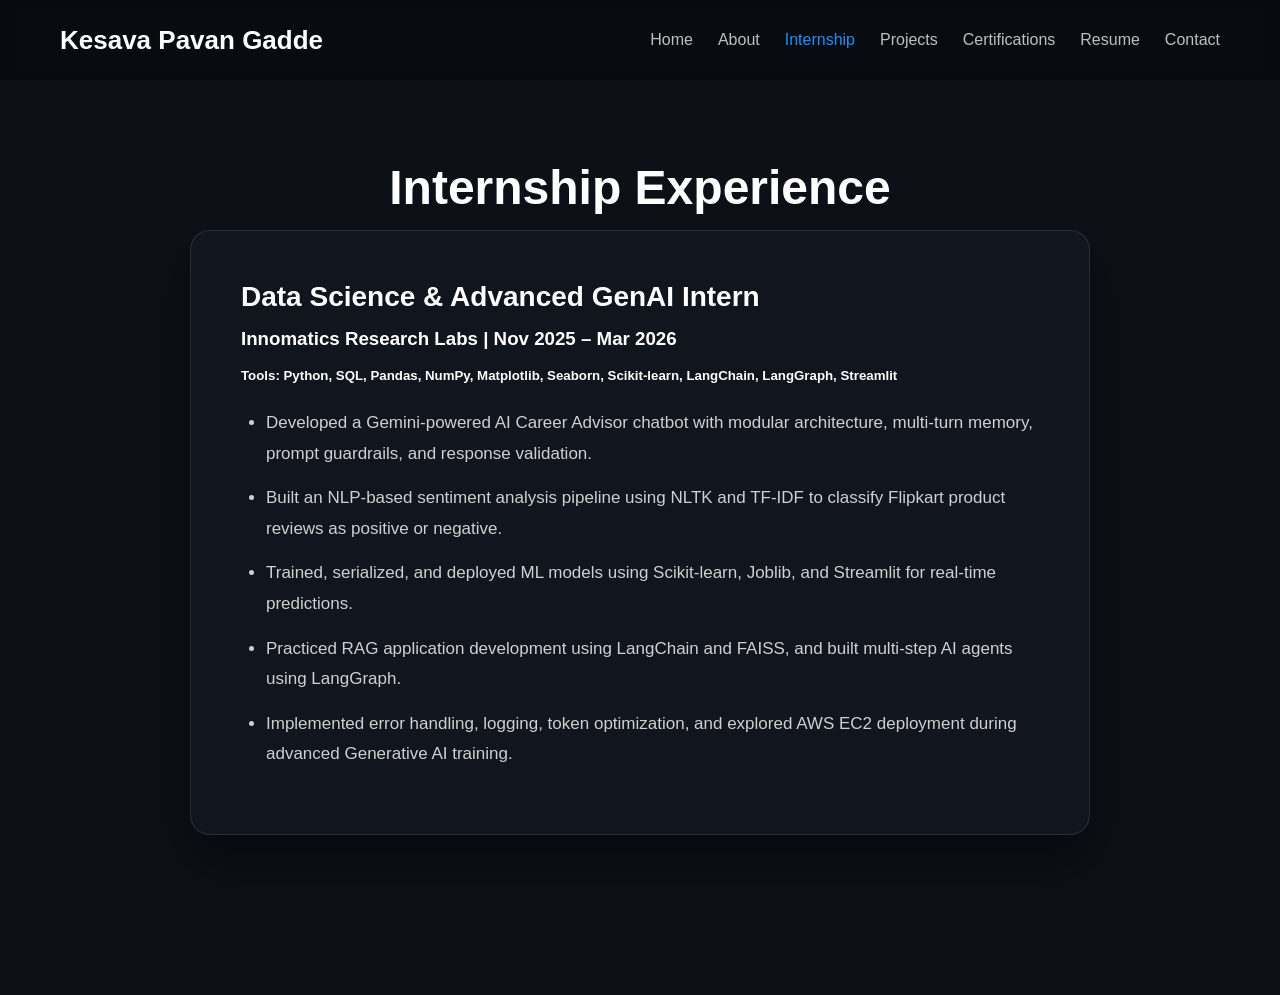
<file: internship.html>
<!DOCTYPE html>
<html lang="en">
<head>
    <meta charset="UTF-8">
    <meta name="viewport" content="width=device-width, initial-scale=1.0">
    <title>Internship | Kesava Pavan Gadde</title>
    <link rel="stylesheet" href="style.css">
</head>

<body>

<!-- NAVBAR -->
<header>
    <nav>
        <h2 class="logo">Kesava Pavan Gadde</h2>
        <ul>
            <li><a href="index.html">Home</a></li>
            <li><a href="about.html">About</a></li>
            <li><a class="active" href="internship.html">Internship</a></li>
            <li><a href="projects.html">Projects</a></li>
            <li><a href="certifications.html">Certifications</a></li>
            <li><a href="resume.html">Resume</a></li>
            <li><a href="contact.html">Contact</a></li>
        </ul>
    </nav>
</header>

<!-- INTERNSHIP SECTION -->
<section class="internship-section animate-page">

    <h1 class="section-title">Internship Experience</h1>

<div class="internship-card">

    <h2>
        Data Science & Advanced GenAI Intern 
    </h2>

    <h3>
        Innomatics Research Labs    |  Nov 2025 – Mar 2026
    </h3>

    <br>

    <h5>Tools: Python, SQL, Pandas, NumPy, Matplotlib, Seaborn, Scikit-learn, LangChain, LangGraph, Streamlit</h5>

    <ul>
        <li>Developed a Gemini-powered AI Career Advisor chatbot with modular architecture, multi-turn memory, prompt guardrails, and response validation.</li>

        <li>Built an NLP-based sentiment analysis pipeline using NLTK and TF-IDF to classify Flipkart product reviews as positive or negative.</li>

        <li>Trained, serialized, and deployed ML models using Scikit-learn, Joblib, and Streamlit for real-time predictions.</li>

        <li>Practiced RAG application development using LangChain and FAISS, and built multi-step AI agents using LangGraph.</li>

        <li>Implemented error handling, logging, token optimization, and explored AWS EC2 deployment during advanced Generative AI training.</li>
    </ul>

</div>



</section>

</body>
</html>
</file>
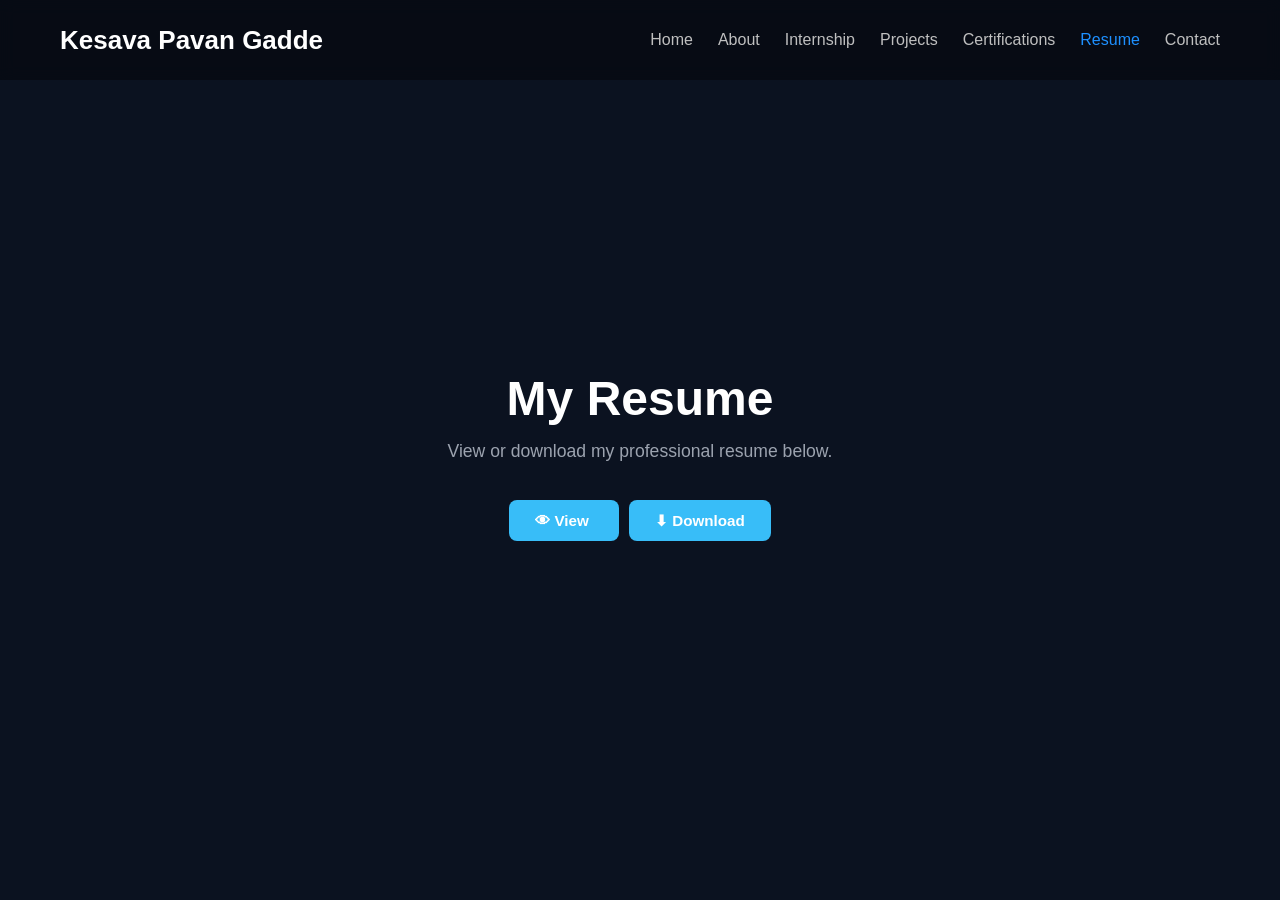
<file: resume.html>
<!DOCTYPE html>
<html lang="en">
<head>
    <meta charset="UTF-8">
    <meta name="viewport" content="width=device-width, initial-scale=1.0">
    <title>Skills | Kesava Pavan Gadde</title>
    <link rel="stylesheet" href="style.css">
</head>

<body>

<!-- NAVBAR -->
<header>
    <nav>
        <h2 class="logo">Kesava Pavan Gadde</h2>
        <ul>
            <li><a href="index.html">Home</a></li>
            <li><a href="about.html">About</a></li>
            <li><a href="internship.html">Internship</a></li>
            <li><a href="projects.html">Projects</a></li>
            <li><a href="certifications.html">Certifications</a></li>
            <li><a class="active" href="resume.html">Resume</a></li>
            <li><a href="contact.html">Contact</a></li>
        </ul>
    </nav>
</header>

<!-- RESUME DOWNLOAD SECTION -->
<section class="resume-section">

    <div class="resume-content">
        <h1 class="section-title">My Resume</h1>

        <p class="section-subtitle">
            View or download my professional resume below.
        </p>


        <a href="PDF/Kesava_Pavan_Gadde_Resume(Agent).pdf" target="_blank" class="btn view-btn">
            👁 View
        </a>

        <a href="PDF/Kesava_Pavan_Gadde_Resume(Agent).pdf" download class="btn download-btn">
            ⬇ Download
        </a>
                
     </div>
</body>
</html>
</file>
<file: style.css>
/* ============================== */
/* ROOT VARIABLES */
/* ============================== */
:root {
    --nav-height: 80px;
    --primary: #1e90ff;
    --bg-dark: #0d1117;
    --card-bg: #11161e;
}

/* ============================== */
/* RESET */
/* ============================== */
* {
    margin: 0;
    padding: 0;
    box-sizing: border-box;
    font-family: Poppins, sans-serif;
}

html {
    scroll-behavior: smooth;
}

body {
    background: var(--bg-dark);
    color: white;
    overflow-x: hidden;
}

img {
    max-width: 100%;
    display: block;
}

/* ============================== */
/* PARTICLES BACKGROUND */
/* ============================== */
#particles-js {
    position: fixed;
    inset: 0;
    z-index: 0;
    background: linear-gradient(to bottom, #0f172a, #0f1a25);
}

/* ============================== */
/* NAVBAR */
/* ============================== */
header {
    width: 100%;
    height: var(--nav-height);
    position: fixed;
    top: 0;
    z-index: 999;
    padding: 0 60px;
    background: rgba(0,0,0,0.35);
    backdrop-filter: blur(8px);
    display: flex;
    align-items: center;
}

nav {
    width: 100%;
    display: flex;
    justify-content: space-between;
    align-items: center;
}

.logo {
    font-size: 26px;
    font-weight: 700;
}

nav ul {
    display: flex;
    gap: 25px;
    list-style: none;
}

nav ul li a {
    text-decoration: none;
    font-size: 16px;
    color: #bfbfbf;
    transition: 0.3s;
}

nav ul li a:hover,
nav ul li a.active {
    color: var(--primary);
}

/* ============================== */
/* HOME / HERO */
/* ============================== */
.hero {
    min-height: calc(100vh - var(--nav-height));
    margin-top: var(--nav-height);
    display: flex;
    flex-direction: column;
    align-items: center;
    justify-content: center;
    text-align: center;
    position: relative;
    z-index: 5;
}

.hero h1 {
    font-size: 60px;
    font-weight: 800;
}

.hero span {
    color: var(--primary);
}

.typing-text {
    font-size: 25px;
    margin-top: 10px;
}

.btn {
    margin-top: 35px;
    padding: 14px 34px;
    background: var(--primary);
    color: white;
    border-radius: 8px;
    font-weight: 600;
    text-decoration: none;
    transition: 0.3s;
}

.btn:hover {
    background: #0d6efd;
}

/* ============================== */
/* SECTION TITLES */
/* ============================== */
.section-title {
    text-align: center;
    font-size: 42px;
    font-weight: 800;
}

.section-subtitle {
    font-size: 18px;
    color: #b5b5b5;
    max-width: 700px;
    margin: 15px auto 50px;
}

/* ============================== */
/* ABOUT */
/* ============================== */
.about-section {
    padding: 140px 60px;
}

.about-container {
    max-width: 1100px;
    margin: auto;
    display: flex;
    gap: 60px;
    align-items: center;
}

/* IMAGE CONTAINER */
.about-img {
    width: 260px;    
    height: 360px;
    flex-shrink: 0;
    overflow: hidden;
    border-radius: 18px;
}

/* IMAGE PERFECT FIT */
.about-img img {
    width: 100%;
    height: 100%;
    object-fit: cover;
    object-position: center;
    border: 2px solid rgba(255,255,255,0.8);
}

/* TEXT */
.about-text h2 {
    font-size: 28px;
    margin-bottom: 15px;
    font-style: italic;
    color: #1e90ff;
}

.about-text p {
    font-size: 18px;
    line-height: 1.7;
    color: #cfcfcf;
    font-style: normal;
}

/* ============================== */
/* ABOUT – SOCIAL MEDIA */
/* ============================== */
.social-links {
    display: flex;
    gap: 18px;
    margin-top: 18px;
    align-items: center;
}

.social-links a {
    display: inline-flex;
    align-items: center;
    justify-content: center;
    width: 42px;
    height: 42px;
    border-radius: 50%;
    background: rgba(30, 144, 255, 0.12);
    color: #1e90ff;
    font-size: 20px;
    text-decoration: none;
    transition: all 0.3s ease;
}

/* HOVER EFFECT */
.social-links a:hover {
    background: #1e90ff;
    color: #ffffff;
    transform: translateY(-4px);
    box-shadow: 0 10px 25px rgba(30, 144, 255, 0.4);
}


/* ============================== */
/* INTERNSHIP */
/* ============================== */
.internship-section {
    min-height: 100vh;
    padding: 160px 60px;
    text-align: center;
}

.internship-card {
    max-width: 900px;
    margin: auto;
    background: var(--card-bg);
    padding: 50px;
    border-radius: 20px;
    text-align: left;
    border: 1px solid rgba(255,255,255,0.1);
    box-shadow: 0 25px 50px rgba(0,0,0,0.5);
}

.internship-card h2 {
    font-size: 28px;
    margin-bottom: 15px;
}

.internship-card p {
    font-size: 18px;
    color: #d0d0d0;
}

.internship-card p strong {
    color: skyblue;
}

.internship-card ul li strong {
    color: skyblue;
}

.internship-card ul {
    margin-top: 25px;
    padding-left: 25px;
}

.internship-card ul li {
    font-size: 17px;
    line-height: 1.8;
    color: #cfcfcf;
    margin-bottom: 14px;
}

/* ============================== */
/* PROJECTS (GRID VIEW)           */
/* 4 per row, glass boundary      */
/* ============================== */

.project-section {
    padding: 140px 60px;
    text-align: center;
}

/* 4 projects per row -> 8 projects = 2 rows */
.project-grid {
    max-width: 1300px;
    margin: auto;
    display: grid;
    grid-template-columns: repeat(4, 1fr);
    gap: 28px;
}

/* PROJECT CARD (glass boundary) */
.project-card {
    position: relative;
    border-radius: 22px;
    overflow: hidden;
    height: 240px;
    background: rgba(255, 255, 255, 0.06);
    border: 1px solid rgba(255, 255, 255, 0.10);
    box-shadow:
        0 10px 28px rgba(0, 0, 0, 0.50),
        0 0 22px rgba(30, 144, 255, 0.14);
    transition: transform 0.4s ease, box-shadow 0.4s ease;
}

/* Glass inner glow (soft light just inside the edge) */
.project-card::before {
    content: "";
    position: absolute;
    inset: 0;
    z-index: 1;
    border-radius: inherit;
    pointer-events: none;
    box-shadow:
        inset 0 0 18px rgba(255, 255, 255, 0.12),
        inset 0 1px 1px rgba(255, 255, 255, 0.35);
}

/* Glass rim (bright edge on corners, fading in the middle) */
.project-card::after {
    content: "";
    position: absolute;
    inset: 0;
    z-index: 2;
    border-radius: inherit;
    pointer-events: none;
    padding: 1.5px;
    background: linear-gradient(
        135deg,
        rgba(255, 255, 255, 0.75) 0%,
        rgba(255, 255, 255, 0.08) 35%,
        rgba(30, 144, 255, 0.28) 65%,
        rgba(255, 255, 255, 0.55) 100%
    );
    -webkit-mask: linear-gradient(#fff 0 0) content-box, linear-gradient(#fff 0 0);
    -webkit-mask-composite: xor;
    mask: linear-gradient(#fff 0 0) content-box exclude, linear-gradient(#fff 0 0);
}

/* CLICKABLE AREA */
.project-card a {
    display: block;
    width: 100%;
    height: 100%;
}

/* IMAGE */
.project-card img {
    width: 100%;
    height: 100%;
    object-fit: cover;
    transition: transform 0.5s ease;
}

/* HOVER EFFECT */
.project-card:hover img {
    transform: scale(1.08);
}

.project-card:hover {
    transform: translateY(-6px);
    box-shadow:
        0 18px 40px rgba(0, 0, 0, 0.60),
        0 0 28px rgba(30, 144, 255, 0.28);
}

/* PROJECT TITLE */
.project-card h3 {
    position: absolute;
    bottom: 14px;
    left: 50%;
    transform: translateX(-50%);
    width: calc(100% - 28px);
    padding: 8px 10px;
    border-radius: 16px;
    font-size: 15px;
    font-weight: 600;
    line-height: 1.3;
    color: #fff;
    background: rgba(0, 0, 0, 0.55);
    border: 1px solid rgba(255, 255, 255, 0.15);
    backdrop-filter: blur(6px);
}

/* ============================== */
/* PROJECT MODAL */
/* ============================== */

.project-modal {
    position: fixed;
    inset: 0;
    background: rgba(0,0,0,0.85);
    display: none;
    align-items: center;
    justify-content: center;
    z-index: 2000;
}

/* OPEN MODAL WHEN CLICKED */
.project-modal:target {
    display: flex;
}

/* MODAL BOX */
.modal-box {
    background: #11161e;
    max-width: 800px;
    width: 90%;
    padding: 40px;
    border-radius: 20px;
    color: #fff;
    position: relative;
    animation: fadeUp 0.4s ease;
}

/* CLOSE BUTTON */
.close-btn {
    position: absolute;
    top: 15px;
    right: 20px;
    font-size: 30px;
    text-decoration: none;
    color: #fff;
}

/* MODAL IMAGE */
.modal-img {
    width: 100%;
    border-radius: 15px;
    margin-bottom: 20px;
}

/* GITHUB LINK */
.modal-box h2 a {
    color: #1e90ff;
    text-decoration:underline ;
}

.modal-box a {
    color: skyblue;
    text-decoration: underline;

}

.modal-box h2 a:hover {
    text-decoration: underline;
}

/* ============================== */
/* CERTIFICATIONS PAGE */
/* ============================== */

.cert-page {
    padding: 140px 60px;
    text-align: center;
}

.cert-container {
    max-width: 1100px;
    margin: auto;
    display: grid;
    grid-template-columns: repeat(auto-fit, minmax(260px, 1fr));
    gap: 40px;
}

/* CERT CARD */
.cert-card {
    background: #11161e;
    border-radius: 18px;
    overflow: hidden;
    border: 1px solid rgba(255,255,255,0.1);
    transition: transform 0.3s ease, border-color 0.3s ease;
}

.cert-card a {
    display: flex;
    flex-direction: column;
    align-items: center;
    padding: 25px;
    text-decoration: none;
    color: white;
}

/* IMAGE */
.cert-card img {
    width: 140px;
    height: 90px;
    object-fit: contain;
    margin-bottom: 15px;
}

/* TITLE */
.cert-card h3 {
    font-size: 16px;
    font-weight: 600;
    text-align: center;
}

/* HOVER EFFECT */
.cert-card:hover {
    transform: translateY(-8px);
    border-color: #1e90ff;
}

/* ============================== */
/* CERTIFICATION MODAL */
/* ============================== */

.cert-modal {
    position: fixed;
    inset: 0;
    background: rgba(0,0,0,0.85);
    display: none;
    align-items: center;
    justify-content: center;
    z-index: 2000;
}

/* OPEN MODAL */
.cert-modal:target {
    display: flex;
}

/* MODAL BOX */
.modal-content {
    background: #11161e;
    max-width: 700px;
    width: 90%;
    padding: 35px;
    border-radius: 20px;
    text-align: left;
    color: white;
    position: relative;
    animation: fadeUp 0.4s ease;
}

/* CLOSE BUTTON */
.close-btn {
    position: absolute;
    top: 12px;
    right: 18px;
    font-size: 28px;
    color: white;
    text-decoration: none;
}

/* CERT IMAGE IN MODAL */
.modal-content img {
    width: 100%;
    border-radius: 12px;
    margin-bottom: 20px;
}

/* MODAL TEXT */
.modal-content h2 {
    font-size: 24px;
    margin-bottom: 10px;
}

.modal-content p {
    font-size: 16px;
    color: #cfcfcf;
    margin-bottom: 8px;
}
@media (max-width: 768px) {
    .cert-page {
        padding: 120px 20px;
    }

    .modal-content {
        padding: 25px;
    }
}

/* ============================== */
/* CONTACT SECTION */
/* ============================== */

.contact-section {
    min-height: calc(100vh - var(--nav-height));
    margin-top: var(--nav-height);
    padding: 80px 60px;
    display: flex;
    flex-direction: column;
    align-items: center;
    justify-content: center;
    text-align: center;
}

/* TITLE */
.contact-section .section-title {
    font-size: 48px;
    font-weight: 800;
    margin-bottom: 20px;
}

/* SUBTITLE */
.contact-subtitle {
    max-width: 650px;
    font-size: 18px;
    color: #cfcfcf;
    margin-bottom: 40px;
    line-height: 1.6;
}

/* CONTACT INFO */
.contact-info {
    display: flex;
    flex-direction: column;
    gap: 14px;
    margin-bottom: 30px;
}

/* EACH INFO LINE */
.contact-info p {
    font-size: 20px;
    display: flex;
    align-items: center;
    justify-content: center;
    gap: 12px;
}

/* ICONS */
.contact-info i {
    font-size: 22px;
    color: #1e90ff;
}

/* SAY HELLO BUTTON */
.contact-btn {
    margin-top: 10px;
    padding: 14px 36px;
    background: #1e90ff;
    color: white;
    font-size: 18px;
    font-weight: 600;
    border-radius: 30px;
    text-decoration: none;
    transition: 0.3s ease;
}

.contact-btn:hover {
    background: #0d6efd;
    transform: translateY(-2px);
}

/* ===============================
   RESUME SECTION
================================= */

.resume-section {
    min-height: 100vh;
    display: flex;
    justify-content: center;
    align-items: center;
    background: #0b1220;
    padding: 60px 20px;
    text-align: center;
}

.resume-content {
    max-width: 800px;
    width: 100%;
}

.section-title {
    font-size: 3rem;
    font-weight: 700;
    margin-bottom: 15px;
    color: #ffffff;
}

.section-subtitle {
    font-size: 1.1rem;
    color: #9ca3af;
    margin-bottom: 50px;
}

.resume-title {
    font-size: 1.5rem;
    margin-bottom: 30px;
    color: #ffffff;
}

/* Buttons */
.resume-actions {
    display: flex;
    justify-content: center;
    gap: 20px;
}

.btn {
    padding: 12px 26px;
    border-radius: 8px;
    text-decoration: none;
    font-weight: 600;
    font-size: 0.95rem;
    transition: 0.3s ease;
}

.view-btn {
    background: #38bdf8;   
    color: #ffffff;
    border: none;
    margin: 5px;
}

.view-btn:hover {
    box-shadow: 0 10px 25px rgba(99, 102, 241, 0.4); 
    transform: translateY(-3px);
}

/* Download Button */
.download-btn {
    background: #38bdf8;   
    color: #ffffff;
    border: none;
    margin: 5px;
}

.download-btn:hover {
    box-shadow: 0 10px 25px rgba(99, 102, 241, 0.4); 
    transform: translateY(-3px);
}

/* ============================== */
/* RESPONSIVE                     */
/* ============================== */

@media (max-width: 480px) {

    .hero h1 {
        font-size: 30px;
    }

    .section-title {
        font-size: 30px;
    }

    .btn,
    .resume-btn {
        font-size: 16px;
        padding: 12px 24px;
    }
}

@media (max-width: 480px) {

    /* NAV */
    header {
        height: 100px;
    }

    /* HERO */
    .hero h1 {
        font-size: 26px;
    }

    .typing-text {
        font-size: 16px;
    }

    .btn {
        padding: 10px 22px;
        font-size: 14px;
    }

    /* SECTION TITLES */
    .section-title {
        font-size: 28px;
    }

    .section-subtitle {
        font-size: 15px;
    }

    /* ABOUT */
    .about-img {
        width: 180px;
        height: 250px;
    }

    .about-text p {
        font-size: 15px;
    }

    /* PROJECTS */
    .project-card {
        height: 220px;
    }

    .project-card h3 {
        font-size: 16px;
        padding: 8px 18px;
    }

    /* CONTACT */
    .contact-section .section-title {
        font-size: 32px;
    }

    .contact-subtitle {
        font-size: 15px;
    }

    .contact-info p {
        font-size: 16px;
    }

    .contact-btn {
        padding: 12px 26px;
        font-size: 15px;
    }
}

@media (max-width: 768px) {

    /* NAV */
    header {
        height: 110px;
    }

    nav {
        flex-direction: column;
    }

    nav ul {
        flex-direction: column;
        gap: 12px;
    }

    /* HERO */
    .hero h1 {
        font-size: 34px;
    }

    .typing-text {
        font-size: 20px;
    }

    /* ABOUT */
    .about-container {
        flex-direction: column;
        text-align: center;
    }

    .about-img {
        width: 220px;
        height: 300px;
    }

    /* PROJECT GRID */
    .project-grid {
        grid-template-columns: 1fr;
    }

    /* CERT GRID */
    .cert-container {
        grid-template-columns: 1fr;
    }
}

@media (max-width: 1024px) {

    /* HERO */
    .hero h1 {
        font-size: 44px;
    }

    .typing-text {
        font-size: 22px;
    }

    /* ABOUT */
    .about-container {
        gap: 40px;
    }

    /* PROJECT GRID */
    .project-grid {
        grid-template-columns: repeat(2, 1fr);
    }

    /* CERT GRID */
    .cert-container {
        grid-template-columns: repeat(2, 1fr);
    }

    /* CONTACT */
    .contact-section {
        padding: 100px 40px;
    }
}

@media (min-width: 1440px) {

    .hero h1 {
        font-size: 68px;
    }

    .section-title {
        font-size: 52px;
    }

    .project-grid,
    .cert-container {
        max-width: 1400px;
    }
}
</file>
